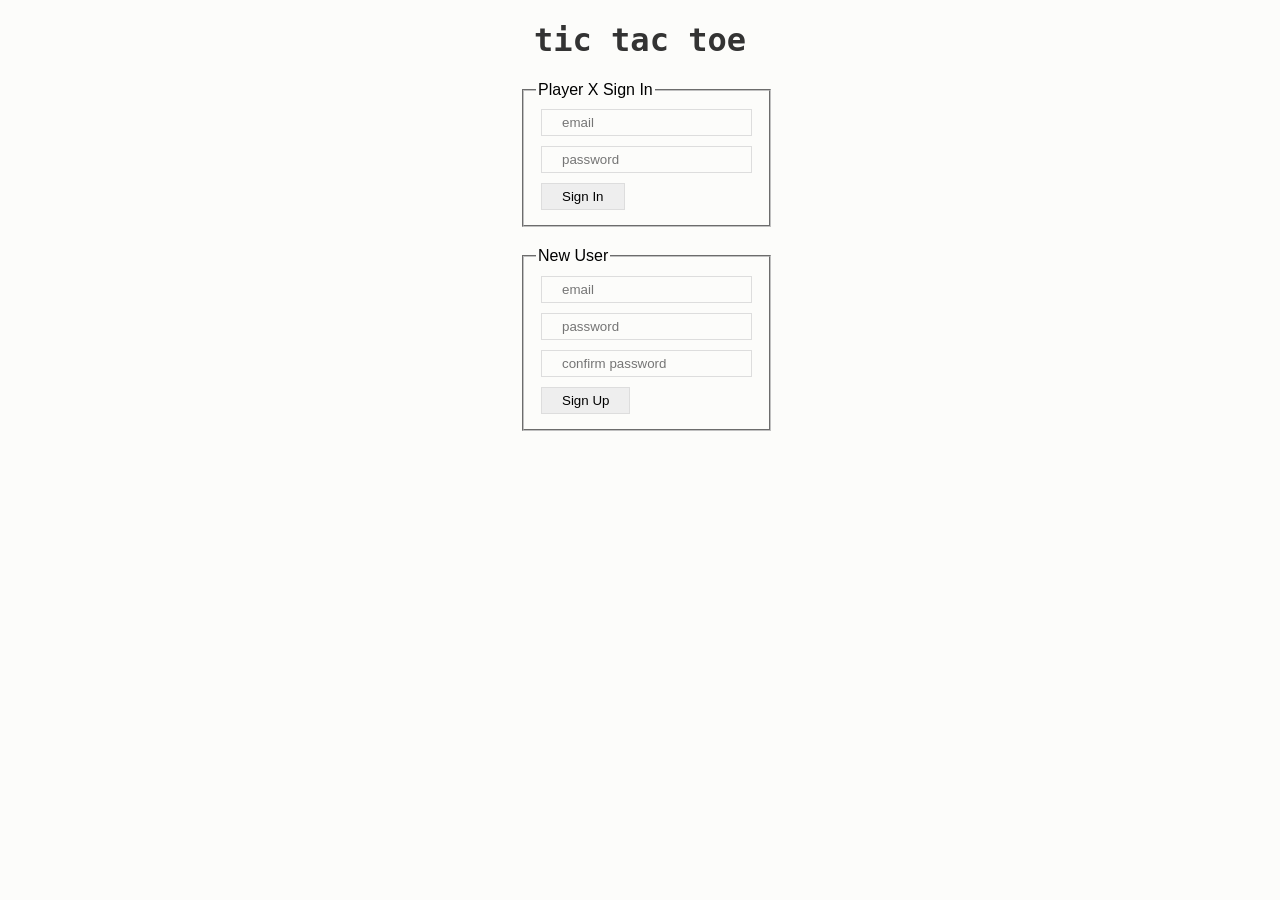
<file: index.html>
<!DOCTYPE html>
<html>
  <head>
    <meta charset="utf-8">
    <script src="vendor.bundle.js" type="text/javascript" charset="utf-8" defer></script>
    <script src="bundle.js" type="text/javascript" charset="utf-8" defer></script>
    <title>Tic Tac Toe</title>
  </head>
  <body>
    <div class="cont">
      <header>
        <div class="ttt-row">
          <h1>tic tac toe</h1>
        </div>
      </header>
      <div class="game-board hide">
        <div>
          <h2 class="game-title"></h2>
        </div>
        <div class="buttons">
          <div class="ttt-row" id="rowA">
            <button id="0"></button>
            <button id="1"></button>
            <button id="2"></button>
          </div>
          <div class="ttt-row" id="rowB">
            <button id="3"></button>
            <button id="4"></button>
            <button id="5"></button>
          </div>
          <div class="ttt-row" id="rowC">
            <button id="6"></button>
            <button id="7"></button>
            <button id="8"></button>
          </div>
        </div>
      </div>
      <form class="create-hotseat hide">
        <fieldset>
          <legend>New Hotseat Game</legend>
          <input type="submit" name="submit" class="create-hotseat" value="New Hotseat Game">
        </fieldset>
      </form>
      <form class="create-remote hide">
        <fieldset>
          <legend>New Remote Game</legend>
          <input type="submit" name="submit" class="create-remote" value="New Remote Game">
        </fieldset>
      </form>
      <form class="join-game hide">
        <fieldset>
          <legend>(Re-)Join a Remote Game</legend>
          <input type="text" name="id" value="" placeholder="Enter Game ID to join">
          <input type="submit" name="submit" value="Join Game">
        </fieldset>
      </form>
      <form class="prev-games hide">
        <fieldset>
          <legend>Previous Games</legend>
          <p class="game-count"></p>
          <p id="game-list-header"></p>
          <div id="game-list" class="game-list">
            <div id="insert-here"></div>
          </div>
        </fieldset>
      </form>
      <form class="sign-in user1 hide">
        <fieldset>
          <legend>Player X Sign In</legend>
          <input type="text" name="credentials[email]" value="" placeholder="email">
          <input type="password" name="credentials[password]" value="" placeholder="password">
          <input type="submit" name="submit" value="Sign In">
        </fieldset>
      </form>
      <form class="sign-in user2 hide">
        <fieldset>
          <legend>Player O Sign In</legend>
          <input type="text" name="credentials[email]" value="" placeholder="email">
          <input type="password" name="credentials[password]" value="" placeholder="password">
          <input type="submit" name="submit" value="Sign In">
        </fieldset>
      </form>
      <form class="sign-up hide">
        <fieldset>
          <legend>New User</legend>
          <input type="text" name="credentials[email]" value="" placeholder="email">
          <input type="password" name="credentials[password]" value="" placeholder="password">
          <input type="password" name="credentials[password_confirmation]" value="" placeholder="confirm password">
          <input type="submit" name="submit" value="Sign Up">
        </fieldset>
      </form>
      <form class="change-pw hide">
        <fieldset>
          <legend>Change Password</legend>
          <input type="password" name="passwords[old]" value="" placeholder="old password">
          <input type="password" name="passwords[new]" value="" placeholder="new password">
          <input type="submit" name="submit" value="Confirm Change">
        </fieldset>
      </form>
      <div class="announce">
      </div>
      <form class="back-to-picker hide">
        <fieldset>
          <legend>Back to Game Picker</legend>
          <input type="submit" name="submit" value="Back">
        </fieldset>
      </form>
      <form class="sign-out hide">
        <fieldset>
          <legend>Sign out</legend>
          <input type="submit" name="submit" value="Sign Out">
        </fieldset>
      </form>
    </div>
  </body>
</html>
</file>
